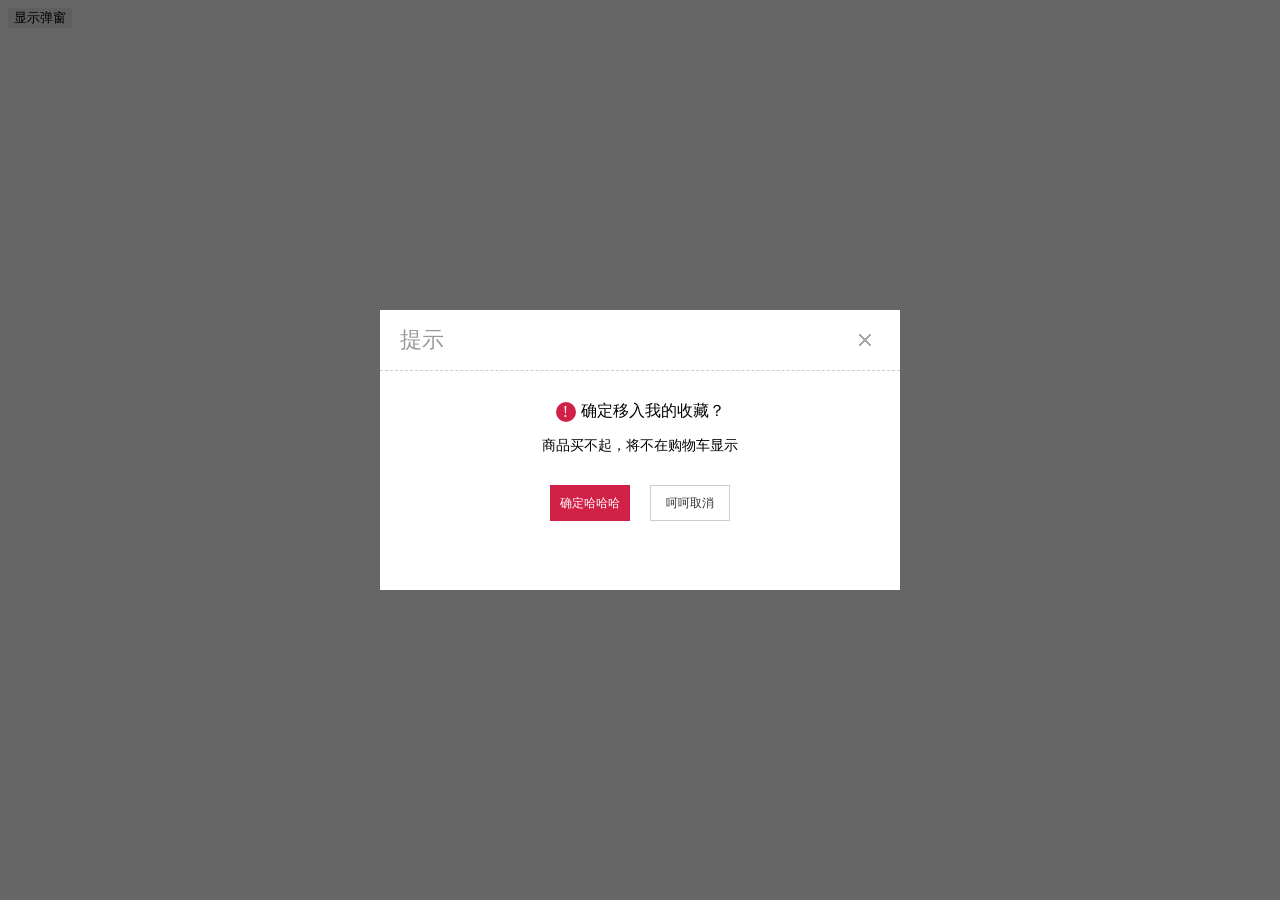
<file: static/demo/dialog.html>
<!DOCTYPE html>
<html lang="en">
<head>
  <meta charset="UTF-8">
  <meta name="viewport" content="width=device-width, initial-scale=1.0">
  <meta http-equiv="X-UA-Compatible" content="ie=edge">
  <title>Document</title>
  <link rel="stylesheet" href="dialog.css" media="screen" title="no title">
</head>
<body>
  <button type="button" name="button" id="btnShow">显示弹窗</button>
  <!-- <div class="dialog-Component" id="dialogComponent">
    <div class="dialog-container abcenter">
        <div class="dialog-tit">
          <div class="tit" id="dialogTit">提示</div>
          <div class="btn-cls" title="关闭弹窗口"></div>
        </div>
        <div class="dialog-content">
          <div class="content-txt">
            <div class="content-tit">
              <i class="notice-icon" id="dialogContentIcon">!</i>
              <h2 class="notice-txt" id="dialogContentTxt">确定移入我的收藏？</h2>
            </div>
            <div class="content" id="dialogDesTxt">
              商品移入我的收藏后，将不在购物车显示
            </div>
          </div>
          <div class="content-button">
            <button type="button" name="button" class="btn-confirm" id="btnConfirm">确定</button>
            <button type="button" name="button" class="btn-cancle btn-cls" id="btnCancle">取消</button>
          </div>
        </div>
    </div>
    <div class="body-mask"></div> -->
    <script src="../js/vendor/jquery-3.1.0.min.js" charset="utf-8"></script>
    <script type="text/javascript" src="dialog.js"></script>
  </div>
</body>
</html>
</file>
<file: static/demo/dialog.css>
/**{margin: 0 ;padding: 0;}*/
body{font-family: '微软雅黑'}
button{outline: 0; border: none;}
/*width 156px height 84px */
/*      520px        280px*/
/*.dialog-Component{display: none;}*/
/*.dialog-container{width: 156px;height: 84px;}*/
/*.dialog-container,.body-mask{display: none;}*/
.abcenter{position: absolute;top: 50%;left: 50%; transform: translate(-50%,-50%);}
.body-mask{position: fixed;width: 100%;height: 100%;
           top: 0;left: 0;right: 0;bottom: 0;
           background-color: rgba(0,0,0,.6);z-index: 1000;}
.dialog-container{width: 520px;height: 280px;background-color: #fff;z-index: 1001;}
.dialog-tit{height: 60px;width: 100%;display: flex;
            align-items: center;text-align-last: right;
            justify-content: space-between;
            border-bottom: 1px dashed #ccc;}
.dialog-tit>.tit{padding-left: 20px;font-size: 22px;color: #999;}
.dialog-tit>.btn-cls{display: inline-block;
                     height: 30px;width: 30px;margin-right: 20px;
                     background: url(../img/dialogClose.gif) no-repeat center center;
                     cursor: pointer;}
.dialog-content>.content-txt{padding: 30px;
                 box-sizing: border-box;
                 width: 100%;
                 display: flex;
                 flex-direction: column;
                 justify-content: center;
                 align-items: center;}
.dialog-content>.content-txt>.content-tit{display: flex;align-items: center;}
.dialog-content>.content-txt>.content-tit>i{margin-right: 5px;
                                          width: 20px;height: 20px;
                                          border-radius: 50%;
                                          background-color: #D22147;
                                          display: flex;justify-content: center;
                                          align-items:center;font-style: normal;
                                          color: #fff;}
.dialog-content>.content-txt>.content-tit>h2{font-weight: normal;font-size: 1rem;margin: 0;}
.dialog-content>.content-txt>.content{margin-top: 15px;font-size: 14px;text-align: center;}
.dialog-content>.content-button{width: 100%;
                  padding: 0 30px ;
                  box-sizing: border-box;
                  display: flex;
                  align-items: center;
                  justify-content: center;
                  }
.dialog-content>.content-button>button{display: inline-block;
                                width: 80px;height: 36px;
                                box-sizing: border-box;
                                /*margin-left: 10px;*/
                                margin: 0 10px;
                                font-size: 12px;
                                font-family: '微软雅黑';
                                cursor: pointer;}
.content-button>.btn-confirm{background-color: #D22147;color: #fff;}
.content-button>.btn-confirm:hover{background-color: #e31436;}
.content-button>.btn-cancle{background-color: #fff;color: #333;border: 1px solid #ccc;}
.content-button>.btn-cancle:hover{border: 1px solid #e31436;}
</file>
